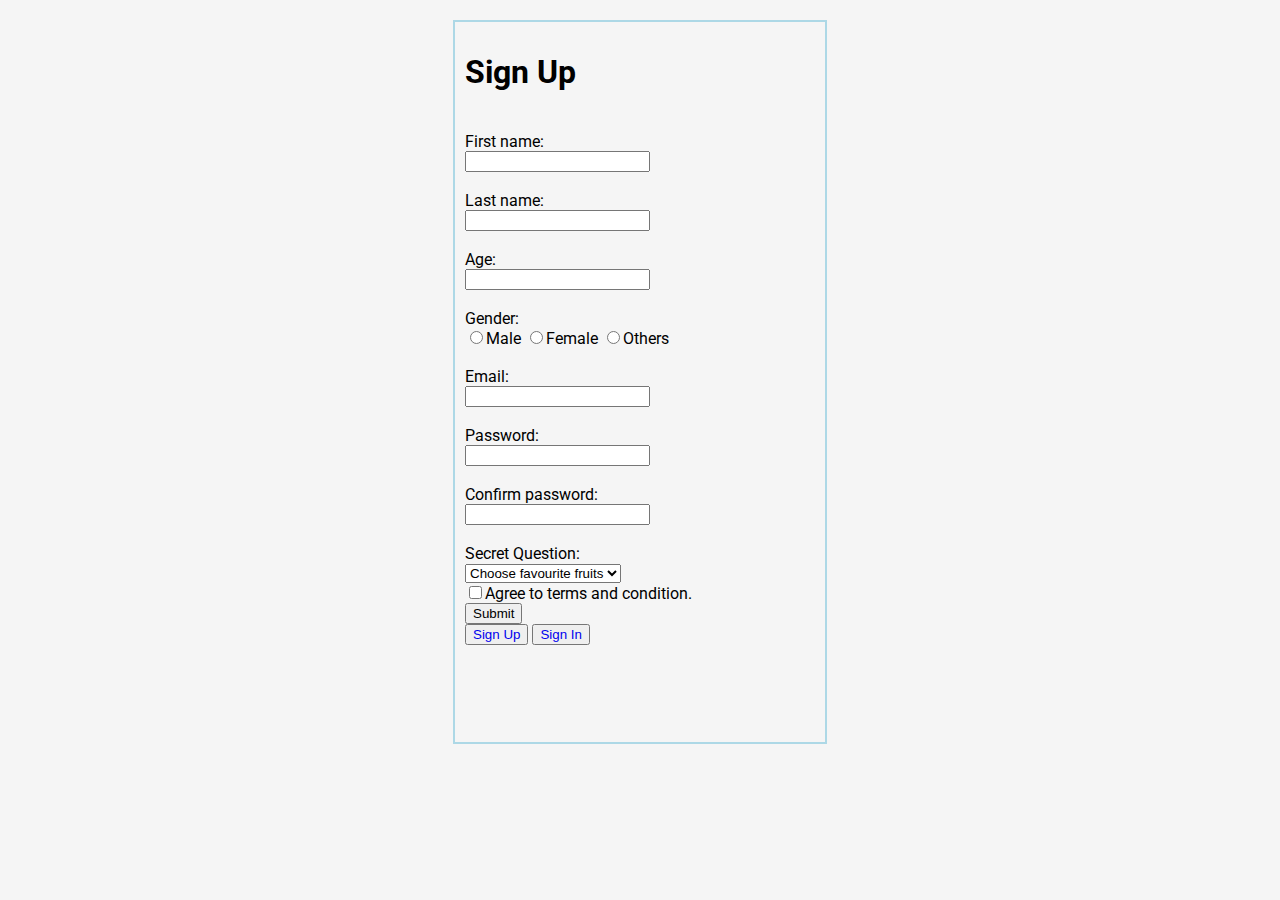
<file: index.html>
<!DOCTYPE html>
<html lang="en">
<head>
    <meta charset="UTF-8">
    <meta name="viewport" content="width=device-width, initial-scale=1.0">
    <meta http-equiv="X-UA-Compatible" content="ie=edge">
    <title>Sign Up</title>
    <link href='https://fonts.googleapis.com/css?family=Roboto:400,300,500,100' rel='stylesheet' type='text/css'>
    <link href="style2.css" rel="stylesheet" type="text/css">
    <script type="text/javascript" src="script.js"></script>
</head>
<body>
    <div>
    <h1>Sign Up</h1>
    <form action="" method="POST">
        <br>First name:<br> <input type="text" id="fname" name="Name"required><br>
        <br>Last name:<br> <input type="text" id="lname" name="Name"required><br>
        <br>Age:<br> <input type="number" min=0 id="age" name="Age"required><br>
        <br>Gender:<br>
                <input type="radio" name="Gender" value="Male"required>Male
                <input type="radio" name="Gender" value="Female"required>Female
                <input type="radio" name="Gender" value="Others"required>Others<br>
        <br>Email:<br> <input type="email" id="email" name="Email"required><br>
        <br>Password:<br> <input type="password" id="pwd1" name="Password"required><br>
        <br>Confirm password:<br> <input type="password" id="pwd2" name="password"required><br>
        <br>Secret Question:<br> <select name="Choose Favourite Fruits" id="age_group" required><br>
                <option value="Favourite fruits">Choose favourite fruits</option>
                <option value="Apple">Apple </option>
                <option value="Banana">Banana</option>
                <option value="Cherry">Cherry</option>
                <option value="Dates">Dates</option>
                <option value="Figs">Figs</option>
                <option value="Grape">Grape</option>
                <option value="Mango">Mango</option>
                <option value="Orange">Orange</option>
                <option value="Pineapple">Pineapple</option>
            </select><br>
        <input type="Checkbox" id="terms" name="Terms">Agree to terms and condition.<br>
        <button onclick="validateSignUp()"> Submit</button>
        <br><button><a href=index.html>Sign Up</a></button>
        <button><a href=signin.html>Sign In</a></button><br>
    </form>
    </div>
</body>
</html>
</file>
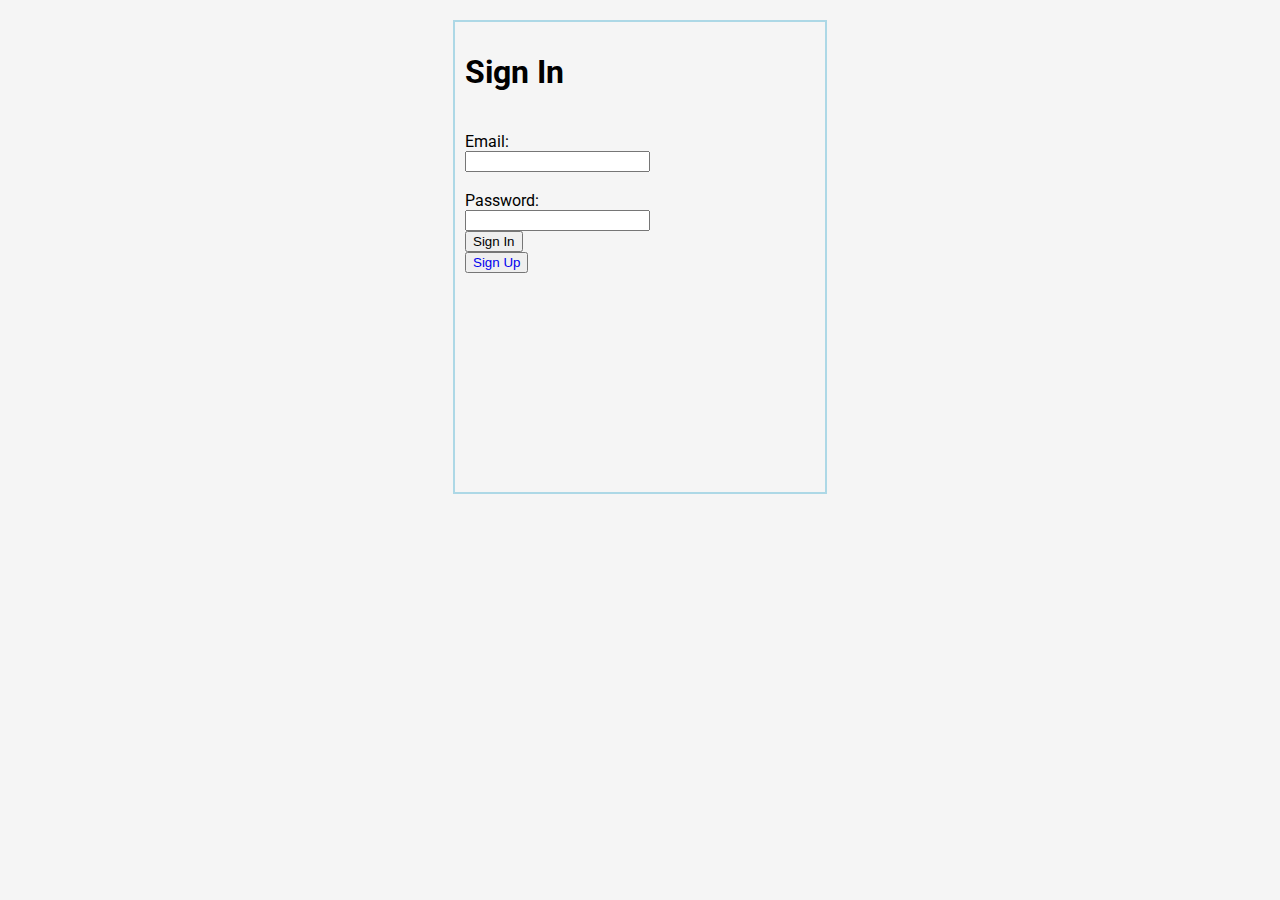
<file: signin.html>
<!DOCTYPE html>
<html lang="en">
<head>
    <meta charset="UTF-8">
    <meta name="viewport" content="width=device-width, initial-scale=1.0">
    <meta http-equiv="X-UA-Compatible" content="ie=edge">
    <title>Sign In</title>
    <link href='https://fonts.googleapis.com/css?family=Roboto:400,300,500,100' rel='stylesheet' type='text/css'>
    <link href="style.css" rel="stylesheet" type="text/css">
    <script type="text/javascript" src="script.js"></script>
</head>
<body>
    <div><h1>Sign In</h1>
    <form action="" method="GET">
        <br>Email:<br><input type="email" id="email1" name="Email"required><br>
        <br>Password:<br><input type="password" id="pwd3" name="Password"required><br>
        <button type="Submit" onclick="validateSignIn()">Sign In</button>
        <br><button><a href=index.html>Sign Up</a></button><br>
    </div>
    </form>
</body>
</html>
</file>
<file: style2.css>
body {
    background-color: whitesmoke;
    font-family: 'Roboto', sans-serif;
    border: 2px solid lightblue;
    height: 700px;
    width: 350px;
    padding: 10px;
    text-align: left;
    margin: 20px auto;
}
a {
text-decoration: none;
}
</file>
<file: style.css>
body {
    background-color: whitesmoke;
    font-family: 'Roboto', sans-serif;
    border: 2px solid lightblue;
    height: 450px;
    width: 350px;
    padding: 10px;
    text-align: left;
    margin: 20px auto;
}
a {
text-decoration: none;
}
</file>
